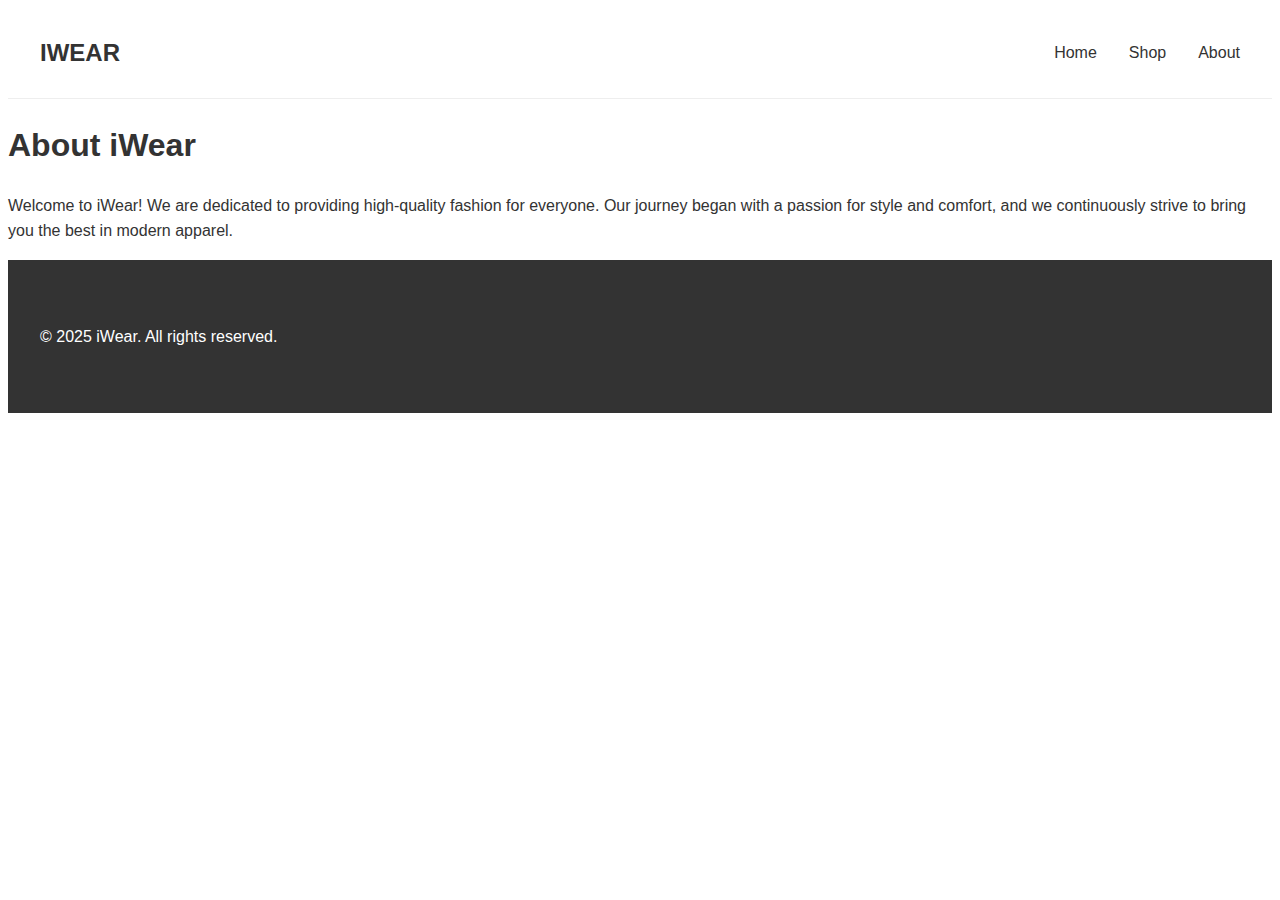
<file: about.html>
<!DOCTYPE html>
<html lang="en">
<head>
  <!-- Link to the external CSS file -->
  <link rel="stylesheet" href="styles.css" />
</head>
<body>
  <header>
    <div class="logo">iWear</div>
    <nav>
      <button class="mobile-menu-button">☰</button>
      <ul>
        <li><a href="index.html">Home</a></li>
        <li><a href="shop.html">Shop</a></li>
        <li><a href="about.html">About</a></li>
      </ul>
    </nav>
  </header>

  <main class="content">
    <h1>About iWear</h1>
    <p>
      Welcome to iWear! We are dedicated to providing high-quality fashion for everyone.
      Our journey began with a passion for style and comfort, and we continuously strive
      to bring you the best in modern apparel.
    </p>
  </main>

  <footer>
    <p>&copy; 2025 iWear. All rights reserved.</p>
  </footer>

  <script>
    // Mobile menu functionality
    document.addEventListener('DOMContentLoaded', function() {
      const menuButton = document.querySelector('.mobile-menu-button');
      const navMenu = document.querySelector('nav ul');

      menuButton.addEventListener('click', function() {
        navMenu.classList.toggle('active');
      });

      // Close menu when clicking outside
      document.addEventListener('click', function(event) {
        if (!event.target.closest('nav') && navMenu.classList.contains('active')) {
          navMenu.classList.remove('active');
        }
      });
    });
  </script>
</body>
</html>
</file>
<file: styles.css>
<html lang="en">
<head>
  <meta charset="UTF-8" />
  <meta name="viewport" content="width=device-width, initial-scale=1.0"/>
  <title>iWear - Modern Fashion</title>
  <style>
    /* RESET (optional minimal) */
    * {
      margin: 0;
      padding: 0;
      box-sizing: border-box;
    }

    body {
      font-family: Arial, sans-serif;
      color: #333;
      line-height: 1.6;
    }

    /* Top announcement bar */
    .announcement-bar {
      background-color: #000;
      color: #fff;
      text-align: center;
      padding: 0.5rem;
      font-size: 0.9rem;
    }

    /* Header / Navigation */
    header {
      display: flex;
      align-items: center;
      justify-content: space-between;
      padding: 1rem 2rem;
      border-bottom: 1px solid #eee;
      position: sticky;
      top: 0;
      background: white;
      z-index: 100;
    }

    .logo {
      font-size: 1.5rem;
      font-weight: bold;
      text-transform: uppercase;
    }

    nav ul {
      list-style: none;
      display: flex;
      gap: 2rem;
    }

    nav a {
      text-decoration: none;
      color: #333;
      font-weight: 500;
      transition: color 0.3s;
    }

    nav a:hover {
      color: #007BFF;
    }

    /* Hero section */
    .hero {
      position: relative;
      width: 100%;
      height: 80vh;
      background: url('https://via.placeholder.com/1920x1080') center/cover no-repeat;
      display: flex;
      align-items: center;
      justify-content: center;
      text-align: center;
      color: white;
    }

    .hero-overlay {
      position: absolute;
      top: 0;
      left: 0;
      right: 0;
      bottom: 0;
      background: linear-gradient(rgba(0,0,0,0.3), rgba(0,0,0,0.5));
    }

    .hero-content {
      position: relative;
      z-index: 2;
      max-width: 800px;
      padding: 0 2rem;
    }

    .hero-content h1 {
      font-size: 3.5rem;
      margin-bottom: 1rem;
      text-shadow: 2px 2px 4px rgba(0,0,0,0.3);
    }

    .hero-content p {
      font-size: 1.2rem;
      margin-bottom: 2rem;
    }

    .cta-button {
      display: inline-block;
      padding: 1rem 2rem;
      background-color: #fff;
      color: #333;
      text-decoration: none;
      border-radius: 4px;
      font-weight: bold;
      transition: transform 0.3s;
    }

    .cta-button:hover {
      transform: translateY(-2px);
    }

    /* Featured Products */
    .featured-products {
      padding: 4rem 2rem;
      max-width: 1200px;
      margin: 0 auto;
    }

    .section-title {
      text-align: center;
      margin-bottom: 3rem;
      font-size: 2rem;
    }

    .product-grid {
      display: grid;
      grid-template-columns: repeat(auto-fit, minmax(250px, 1fr));
      gap: 2rem;
    }

    .product-card {
      position: relative;
      overflow: hidden;
      border-radius: 8px;
      box-shadow: 0 2px 10px rgba(0,0,0,0.1);
      transition: transform 0.3s;
    }

    .product-card:hover {
      transform: translateY(-5px);
    }

    .product-image {
      width: 100%;
      height: 300px;
      object-fit: cover;
    }

    .product-info {
      padding: 1rem;
    }

    .product-title {
      font-size: 1.1rem;
      margin-bottom: 0.5rem;
    }

    .product-price {
      color: #007BFF;
      font-weight: bold;
    }

    /* Categories */
    .categories {
      padding: 4rem 2rem;
      background-color: #f8f9fa;
    }

    .category-grid {
      display: grid;
      grid-template-columns: repeat(auto-fit, minmax(200px, 1fr));
      gap: 2rem;
      max-width: 1200px;
      margin: 0 auto;
    }

    .category-card {
      position: relative;
      height: 200px;
      border-radius: 8px;
      overflow: hidden;
      cursor: pointer;
    }

    .category-image {
      width: 100%;
      height: 100%;
      object-fit: cover;
      transition: transform 0.3s;
    }

    .category-card:hover .category-image {
      transform: scale(1.1);
    }

    .category-overlay {
      position: absolute;
      top: 0;
      left: 0;
      right: 0;
      bottom: 0;
      background: rgba(0,0,0,0.3);
      display: flex;
      align-items: center;
      justify-content: center;
      color: white;
      font-size: 1.2rem;
      font-weight: bold;
    }

    /* Newsletter */
    .newsletter {
      padding: 4rem 2rem;
      background-color: #f8f9fa;
      text-align: center;
    }

    .newsletter-content {
      max-width: 600px;
      margin: 0 auto;
    }

    .newsletter-form {
      display: flex;
      gap: 1rem;
      margin-top: 2rem;
    }

    .newsletter-input {
      flex: 1;
      padding: 0.75rem;
      border: 1px solid #ddd;
      border-radius: 4px;
    }

    .newsletter-button {
      padding: 0.75rem 2rem;
      background-color: #007BFF;
      color: white;
      border: none;
      border-radius: 4px;
      cursor: pointer;
    }

    .newsletter-button:hover {
      background-color: #0056b3;
    }

    /* Footer */
    footer {
      background-color: #333;
      color: white;
      padding: 3rem 2rem;
    }

    .footer-content {
      max-width: 1200px;
      margin: 0 auto;
      display: grid;
      grid-template-columns: repeat(auto-fit, minmax(200px, 1fr));
      gap: 2rem;
    }

    .footer-section h3 {
      margin-bottom: 1rem;
    }

    .footer-section ul {
      list-style: none;
    }

    .footer-section ul li {
      margin-bottom: 0.5rem;
    }

    .footer-section a {
      color: #fff;
      text-decoration: none;
    }

    .footer-section a:hover {
      text-decoration: underline;
    }

    /* Mobile menu styles */
    .mobile-menu-button {
      display: none;
      font-size: 1.5rem;
      background: none;
      border: none;
      cursor: pointer;
      padding: 0.5rem;
    }

    @media (max-width: 768px) {
      .mobile-menu-button {
        display: block;
      }

      nav ul {
        display: none;
        position: absolute;
        top: 100%;
        left: 0;
        right: 0;
        background: white;
        flex-direction: column;
        padding: 1rem;
        box-shadow: 0 2px 5px rgba(0,0,0,0.1);
      }

      nav ul.active {
        display: flex;
      }

      nav ul li {
        width: 100%;
        text-align: center;
        padding: 0.5rem 0;
      }

      .hero-content h1 {
        font-size: 2rem;
        padding: 0 1rem;
      }

      .hero-content p {
        font-size: 1rem;
        padding: 0 1rem;
      }

      .product-grid {
        grid-template-columns: repeat(auto-fit, minmax(200px, 1fr));
      }

      .category-grid {
        grid-template-columns: 1fr;
      }

      .footer-content {
        grid-template-columns: 1fr;
        text-align: center;
      }
    }

    @media (max-width: 480px) {
      .announcement-bar {
        font-size: 0.8rem;
        padding: 0.3rem;
      }

      header {
        padding: 0.5rem 1rem;
      }

      .featured-products,
      .categories,
      .newsletter {
        padding: 2rem 1rem;
      }

      .section-title {
        font-size: 1.5rem;
      }
    }
  </style>
</head>
</file>
